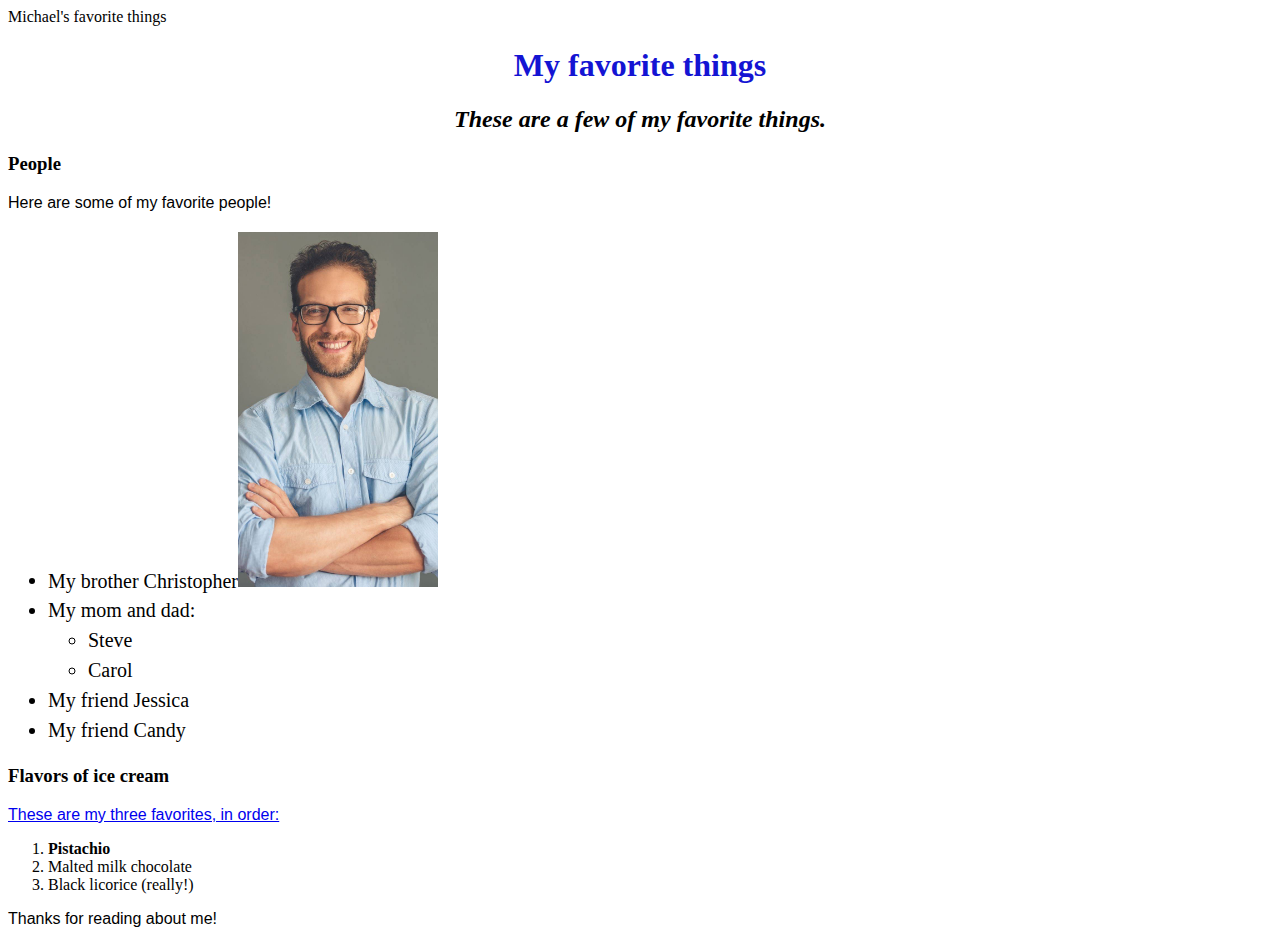
<file: index.html>
<!DOCTYPE html>
<html lang="en-US">
<head>
<link href="css/styles.css" rel="stylesheet" type="text/css"
<title>Michael's favorite things</title>
</head>
<body>
  <h1>My favorite things</h1>
  <h2>These are a few of my favorite things.</h2>

  <h3>People</h3>
  <p>Here are some of my favorite people!</p>
  <ul>
    <li>My brother Christopher<img src="image/Christopher.jpeg" alt="Picture of man"></li>
    <li>My mom and dad:
      <ul>
        <li>Steve</li>
        <li>Carol</li>
      </ul>
    </li>
    <li>My friend Jessica</li>
    <li>My friend Candy</li>
  </ul>

  <h3>Flavors of ice cream</h3>
  <p><a href= "https://saltandstraw.com/?g_network=g&g_adid=547365509647&g_keyword=salt%20and%20straw%20ice%20cream&g_acctid=707-497-5162&g_adtype=search&g_adgroupid=93286830454&g_keywordid=kwd-321980030104&g_campaign=Search+-+Brand+-+US&g_campaignid=9330332531&gclid=CjwKCAjwqJSaBhBUEiwAg5W9p5Igg80DngQrVL0MgnjAGxCNBHXoxE1nQilIEiqodWr5ag6BVKSkuBoCQeoQAvD_BwE">These are my three favorites, in order:</a></p>
  <ol>
    <li><strong>Pistachio</strong></li>
    <li>Malted milk chocolate</li>
    <li>Black licorice (really!)</li>
  </ol>

  <p>Thanks for reading about me!</p>
</body>
</html>
</file>
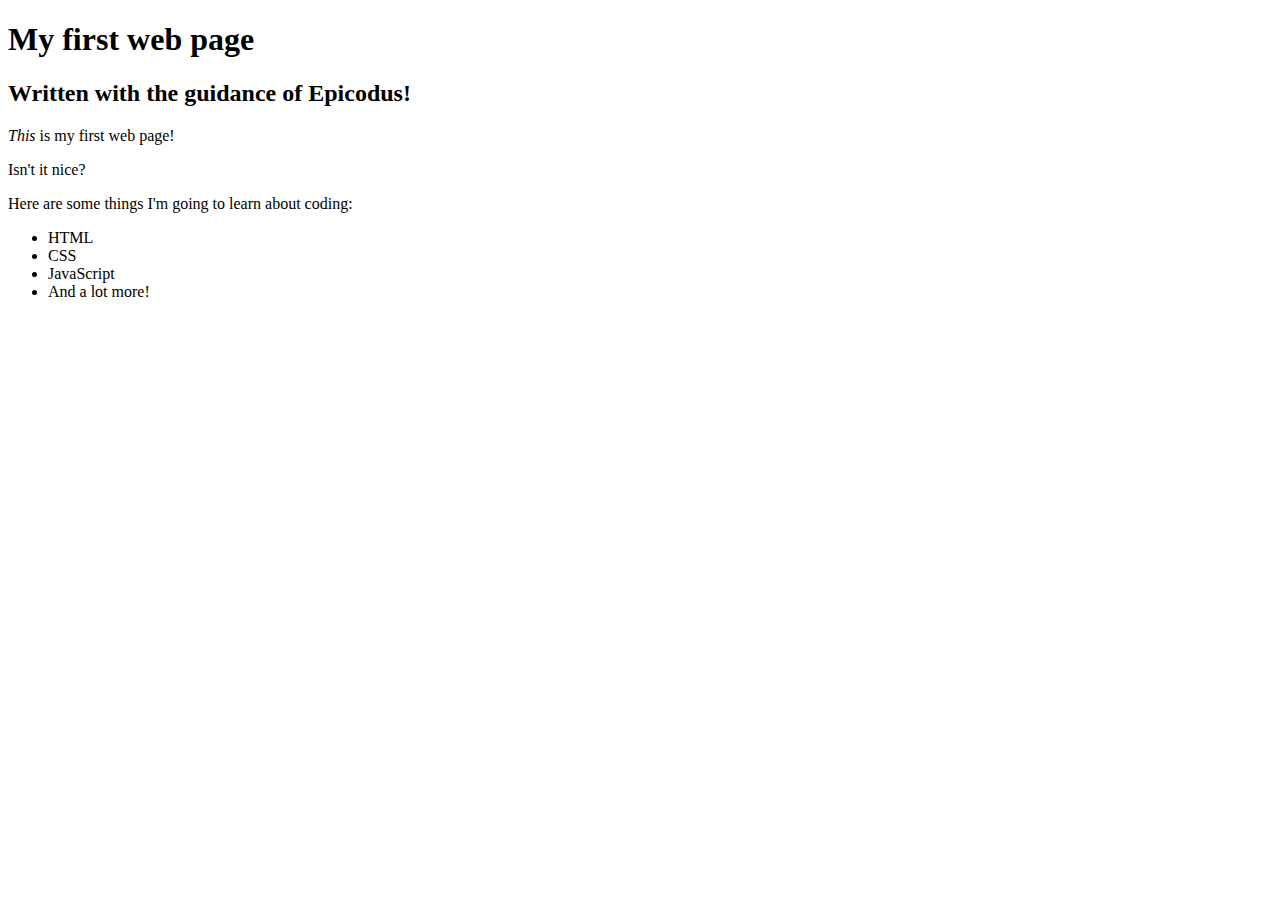
<file: my-first-webpage.html>
<!DOCTYPE html>
<html lang="en-US">
<head>
  <title>Web page #1!</title>
</head>
<body>
<h1>My <strong>first</strong> web page</h1>
<h2>Written with the guidance of Epicodus!</h2>

<p><em>This</em> is my first web page!</p>
<p>Isn't it nice?</p>

<p>Here are some things I'm going to learn about coding:</p>
<ul>
  <li>HTML</li>
  <li>CSS</li>
  <li>JavaScript</li>
  <li>And a lot more!</li>
</ul>
</body>
</html>
</file>
<file: css/styles.css>
h1 {
  color: rgb(20, 20, 211);
  text-align: center;
}

h2 {
  font-style: italic;
  text-align: center;
}

p {
font-family: sans-serif;
}

ul{
  font-size: 20px;
  line-height: 30px;
}

img{
  max-width: 200px;
}
</file>
